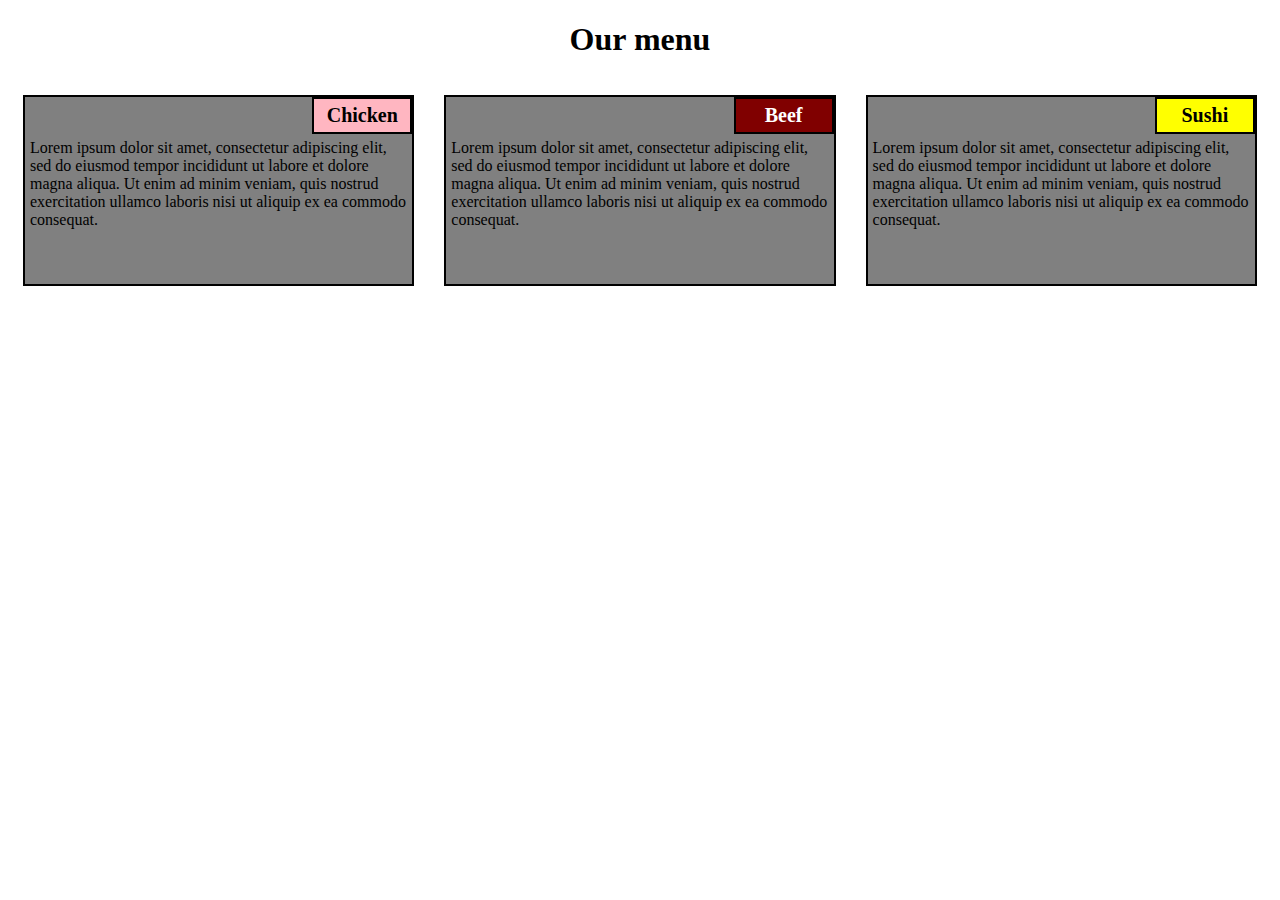
<file: index.html>
<!DOCTYPE html>
<html>
<head>
	<meta charset="utf-8">
	<meta name="viewport" content="width=device-width, initial-scale=1">
	<link rel="stylesheet" type="text/css" href="stylesheet.css">
	<title>My first assignment</title>
</head>
<body>
	<div class="row">
	<h1>Our menu</h1>

	<section class="column-lg-4 colmn-md-6 colmn-sm-12">
	<div class="item"> 
		<p class="title1">Chicken</p>
		<p class="content">Lorem ipsum dolor sit amet, consectetur adipiscing elit, sed do eiusmod tempor incididunt ut labore et dolore magna aliqua. Ut enim ad minim veniam, quis nostrud exercitation ullamco laboris nisi ut aliquip ex ea commodo consequat.</p>
	</div>
	</section>

	<section class="column-lg-4 colmn-md-6 colmn-sm-12">
	<div class="item">
		<p class="title2">Beef</p>
		<p class="content">Lorem ipsum dolor sit amet, consectetur adipiscing elit, sed do eiusmod tempor incididunt ut labore et dolore magna aliqua. Ut enim ad minim veniam, quis nostrud exercitation ullamco laboris nisi ut aliquip ex ea commodo consequat.</p>
	</div>
	</section>

	<section class="column-lg-4 colmn-md-6 colmn-sm-12">
	<div class="item">
		<p class="title3">Sushi</p>
		<p class="content">Lorem ipsum dolor sit amet, consectetur adipiscing elit, sed do eiusmod tempor incididunt ut labore et dolore magna aliqua. Ut enim ad minim veniam, quis nostrud exercitation ullamco laboris nisi ut aliquip ex ea commodo consequat.</p>
	</div>
	</section>
	</div>
</body>
</html>
</file>
<file: stylesheet.css>
* {
        box-sizing: border-box;
    }

    h1 {
        text-align: center;
        font-family: "century schoolbook";
    }

    section {
        position: relative;
        padding: 15px;
        width: 100%;
    }

    p {
        position: relative;
        clear: right;
    }

    .item {
        position: relative;
        background-color: gray;
        border: 2px solid black;
        width: 100%;
        margin-left: auto;
        margin-right: auto;
        margin-bottom: auto;
    }

    .title1 {
        float: right;
        width: 100px;
        padding: 5px;
        margin: 0px;
        border: 2px solid black;
        text-align: center;
        font-size: 125%;
        font-weight: bold;
        background-color: lightpink;
        font-family: "century schoolbook";

    }

    .title2 {
        float: right;
        color: white;
        width: 100px;
        padding: 5px;
        margin: 0px;
        border: 2px solid black;
        text-align: center;
        font-size: 125%;
        font-weight: bold;
        background-color: maroon;
        font-family: "century schoolbook";

    }

    .title3 {
        color: black;
        float: right;
        width: 100px;
        padding: 5px;
        margin: 0px;
        border: 2px solid black;
        text-align: center;
        font-size: 125%;
        font-weight: bold;
        background-color: yellow;
        font-family: "century schoolbook";

    }

    .content {
        padding: 5px;
        border: none;
        background-color: gray;
        color: black;
        margin: 0px;
        height: 150px;
        overflow: auto;
        font-family: "century schoolbook";
    }

    .row {
        width: 100%;
    }

        /*desktop*/
    @media (min-width: 992px) {
        .column-lg-4 {
            float: left;
            width: 33.33%;
        }
    }

    /*tablet*/
    @media (min-width: 768px) and (max-width: 991px) {
        .colmn-md-6 {
            float: left;
            width: 50%;
            margin-left: auto;
            margin-right: auto;
        }

        .colmn-md-12 {
            float: left;
            width: 100%;
            margin-left: auto;
            margin-right: auto;
        }
    }

    /*mobile*/
    @media (max-width: 767px) {
        .colmn-sm-12 {
            float: left;
            width: 100%;
        }
    }
</file>
